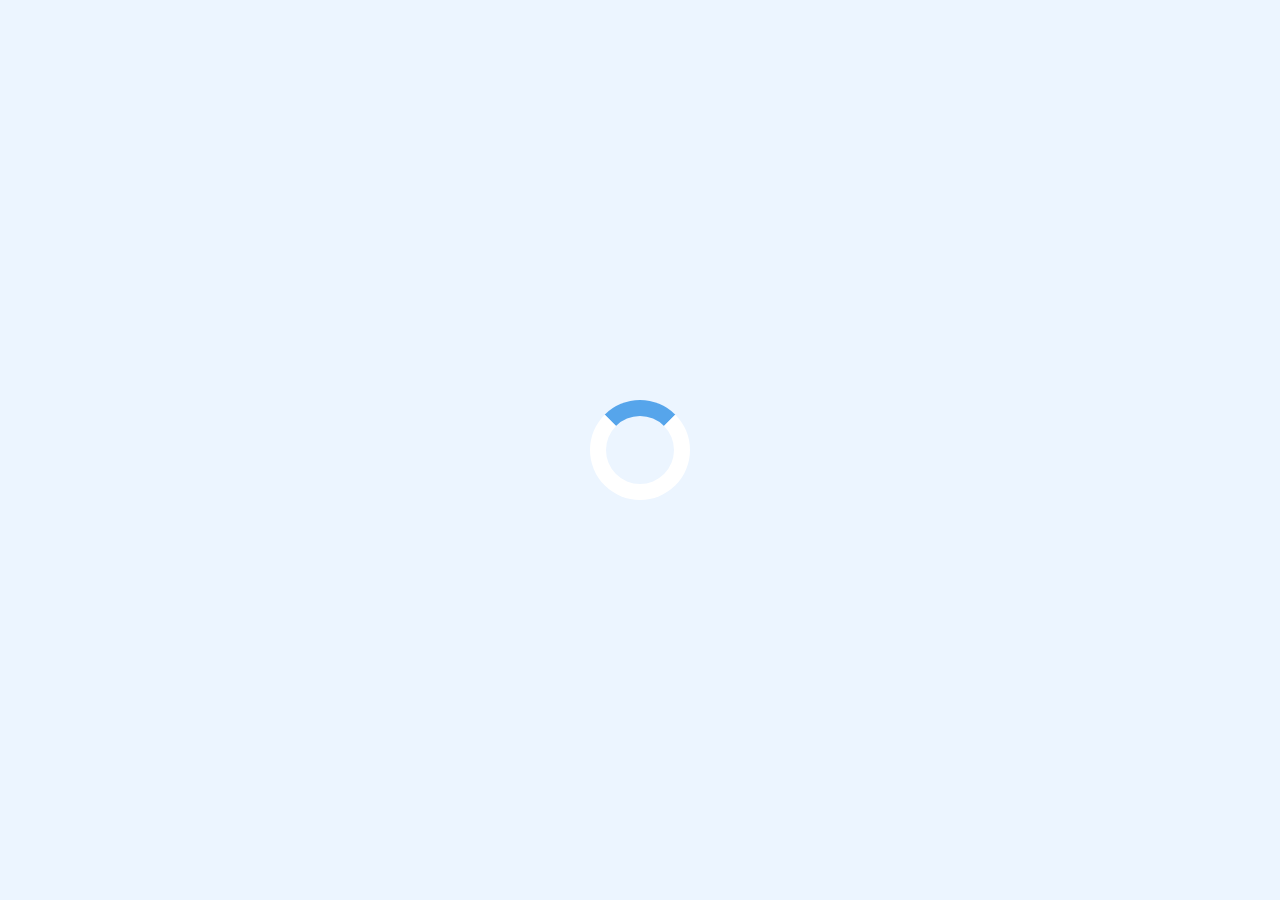
<file: game.html>
<!DOCTYPE html>
<html lang="en">

<head>
    <meta charset="UTF-8">
    <meta name="viewport" content="width=device-width, initial-scale=1.0">
    <link rel="stylesheet" href="style.css">
    <title>API Quiz</title>
</head>

<body>
    <div class="container game-container">
        <div id="loader"></div>
        <div id="game" class="flexcenter flex-column hidden">
            <div id="hud">
                <div id="hud-item">
                    <p id="progressText" class="hud-prefix">Question</p>
                    <div id="progressBar">
                        <div id="progressBarFull"></div>
                    </div>
                </div>
                <div id="hud-item">
                    <p class="hud-prefix">Score</p>
                    <h1 class="hud-main-text" id="score">0</h1>
                </div>
            </div>

            <h2 id="question"></h2>
            <div class="questionsDiv">

                <div class="choice-biggest">
                    <div class="choice-container">
                        <p class="choice-prefix">A</p>
                        <p class="choice-text" data-number="1"></p>
                    </div>
                    <div class="choice-container">
                        <p class="choice-prefix">B</p>
                        <p class="choice-text" data-number="2"></p>
                    </div>
                </div>
                <div class="choice-biggest">
                    <div class="choice-container">
                        <p class="choice-prefix">C</p>
                        <p class="choice-text" data-number="3"></p>
                    </div>
                    <div class="choice-container">
                        <p class="choice-prefix">D</p>
                        <p class="choice-text" data-number="4"></p>
                    </div>
                </div>

            </div>
        </div>
    </div>

    <div id="end" class="container end-container hidden">
        <div class="flex-center flex-column">
            <h1>Congrats Player!</h1>
            <h2 id="finalScore"></h2>
            <a class="btn" href="./game.html">Play Again</a>
            <a class="btn" href="./index.html">Go Home</a>
        </div>
    </div>

    <script src="game.js"></script>
</body>

</html>
</file>
<file: style.css>
:root {
    background-color: #ecf5ff;
    font-size: 62.5%;
}

* {
    box-sizing: border-box;
    font-family: Arial, Helvetica, sans-serif;
    margin: 0;
    padding: 0;
    color: #333;
}

h1,
h2,
h3,
h4 {
    margin-bottom: 1rem;
}

h1 {
    font-size: 5.4rem;
    color: #56a5eb;
    margin-bottom: 5rem;
}

h1>span {
    font-size: 2.4rem;
    font-weight: 500;
}

h2 {
    font-size: 4.2rem;
    margin-bottom: 4rem;
    font-weight: 700;
}

h3 {
    font-size: 2.8rem;
    font-weight: 500;
}

/* Utilities */

.container {
    width: 100vw;
    height: 100vh;
    display: flex;
    justify-content: center;
    align-items: center;
    max-width: 80rem;
    margin: 0 auto;
}

/* .container> * {
    width: 100%;
} */

.flex-column {
    display: flex;
    flex-direction: column;
}

.flex-center {
    justify-content: center;
    align-items: center;
}

.justify-center {
    justify-content: center;
}

.text-center {
    text-align: center;
}

.hidden {
    display: none;
}

/* BUTTONS */

.btn {
    font-size: 1.8rem;
    padding: 1rem 0;
    width: 20rem;
    text-align: center;
    border: 0.1rem solid #56a5eb;
    margin-bottom: 1rem;
    text-decoration: none;
    color: #56a5eb;
    background-color: white;
}

.btn:hover {
    cursor: pointer;
    box-shadow: 0 0.4rem 1.4rem 0 rgba(86, 185, 235, 0.5);
    transform: translateY(-0.1rem);
    transition: transform 150ms;
}

.btn[disabled]:hover {
    cursor: not-allowed;
    box-shadow: none;
    transform: none;
}

/* Game HTML CSS NOW */

.choice-biggest {
    display: flex;
    flex-direction: row;
}

.choice-container {
    display: flex;
    margin-bottom: 0.5rem;
    width: 50%;
    font-size: 1.8rem;
    border: 0.1rem solid rgba(86, 165, 235, 0.25);
    background-color: white;
}

.choice-container:hover {
    cursor: pointer;
    box-shadow: 0 0.4rem 1.4rem 0 rgba(86, 185, 235, 0.5);
    transform: translateY(-0.1rem);
    transition: transform 150ms;
}

.choice-prefix {
    padding: 1.5rem 2.5rem;
    background-color: #56a5eb;
    color: white;
}

.choice-text {
    padding: 1.5rem;
    width: 100%;
}

.game-container {
    width: 100vw;
    height: 100vh;
    display: flex;
    justify-content: center;
    align-items: center;
    max-width: 80rem;
    margin: 0 auto;
    padding: 2rem;
}

.game-container> * {
    width: 100%;
}

.correct{
    background-color: green;
}

.incorrect{
    background-color: #dc3545;
}

/* HUD */

#hud{
    display: flex;
    justify-content: space-between;
}

.hud-prefix{
    text-align: center;
    font-size: 2rem;
}

.hud-main-text{
    text-align: center;
}

#progressBar{
    width: 20rem;
    height: 4rem;
    border: 0.3rem solid #56a5eb;
    margin-top: 1.5rem;
}

#progressBarFull{
    height: 3.4rem;
    background-color: #56a5eb;
    width: 0%;
}

/* LOADER */

#loader{
    border: 1.6rem solid white;
    border-radius: 50%;
    border-top: 1.6rem solid #56a5eb;
    width: 10rem;
    height: 10rem;
    animation: spin 1s linear infinite;
}

@keyframes spin {
    0%{
        transform: rotate(0deg);
    }
    100%{
        transform: rotate(360deg);
    }
}

#finalScore{
    color: #56a5eb;
}
</file>
